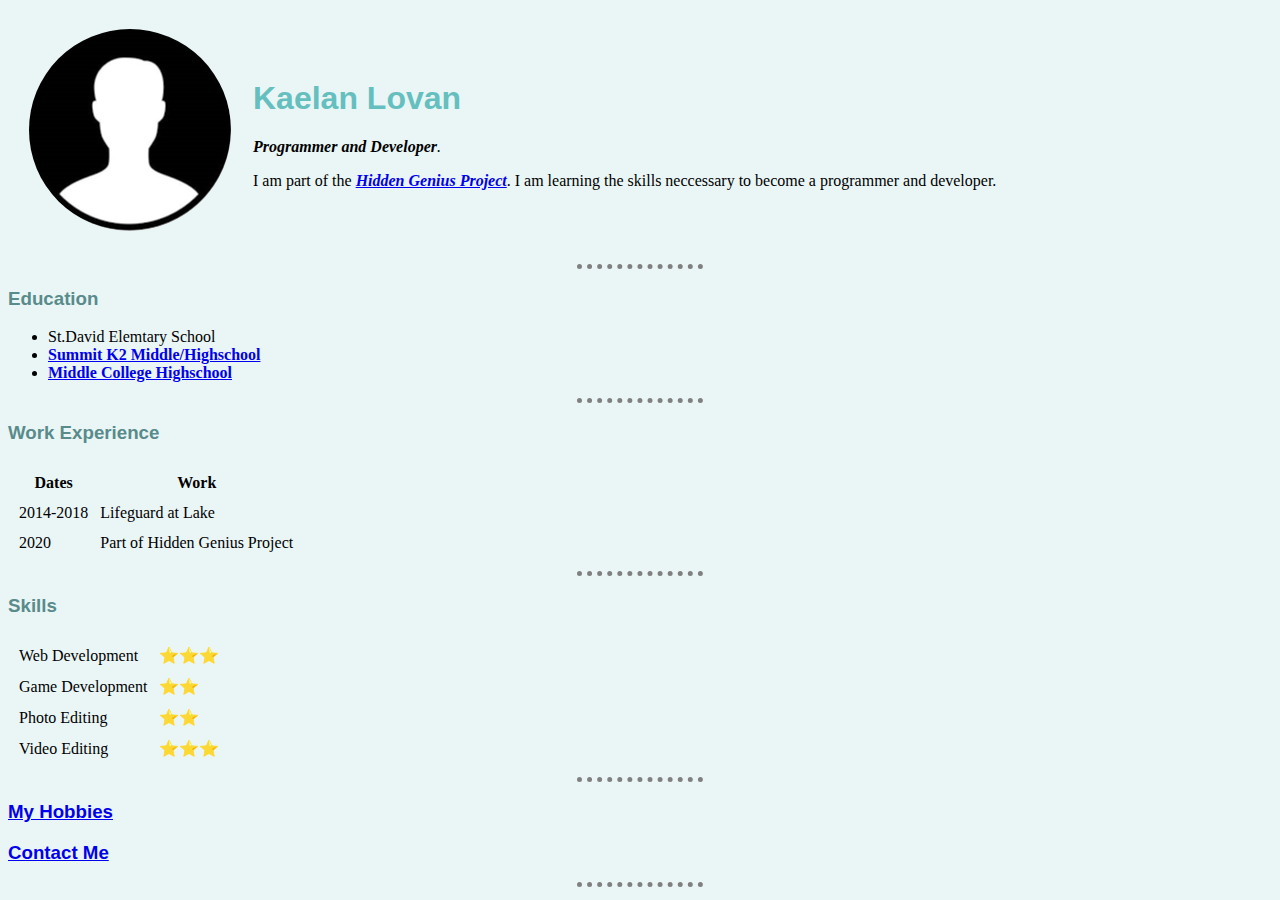
<file: index.html>
<!DOCTYPE html>
<html> 
    <head>
        <meta charset="utf-8">
        <title>Kaelan's Personal Site</title>
        <link rel="stylesheet" href="css/styles.css">

    </head>
    <body>
        <table cellspacing="20">
            <tr>
                <td><img src="images/profile.png" alt="placeholder profile"></td>
                <td><h1>Kaelan Lovan</h1>
                    <p><em><strong>Programmer and Developer</strong>.</em></p>
                    <p>I am part of the <em><strong><a href="https://www.hiddengeniusproject.org/">Hidden Genius Project</a></strong></em>. I am learning the skills neccessary to become a programmer and developer.</p></td>
            </tr>
        </table>
        <hr>
        <h3>Education</h3>
        <ul>
            <li>St.David Elemtary School</li>
            <li><a href="https://k2.summitps.org/"><strong>Summit K2 Middle/Highschool</strong></a></li>
            <li><a href="https://www.wccusd.net/middlecollege"><strong>Middle College Highschool</strong></a></li>
        </ul>
        <hr>
        <h3>Work Experience</h3>
        <table cellspacing="10px">
            <thead>
                <tr>
                    <th>Dates</th>
                    <th>Work</th>
                </tr>
            </thead>
            <tbody>
                <tr>
                    <td>2014-2018</td>
                    <td>Lifeguard at Lake</td>
                </tr>
                <tr>
                    <td>2020</td>
                    <td>Part of Hidden Genius Project</td>
                </tr>
            </tbody>
        </table>
        <hr>
        <h3>Skills</h3>
        <table cellspacing="10px">
            <tr>
                <td>Web Development</td>
                <td>⭐⭐⭐</td>
            </tr>
            <tr>
                <td>Game Development</td>
                <td>⭐⭐</td>
            </tr>
            <tr>
                <td>Photo Editing</td>
                <td>⭐⭐</td>
            </tr>
            <tr>
                <td>Video Editing</td>
                <td>⭐⭐⭐</td>
            </tr>
        </table>
        <hr>
        <h3><a href="hobbies.html">My Hobbies</a></h3>
        <h3><a href="contact.html"><strong>Contact Me</strong></a></h3>
        <hr>
    </body>
</html>
</file>
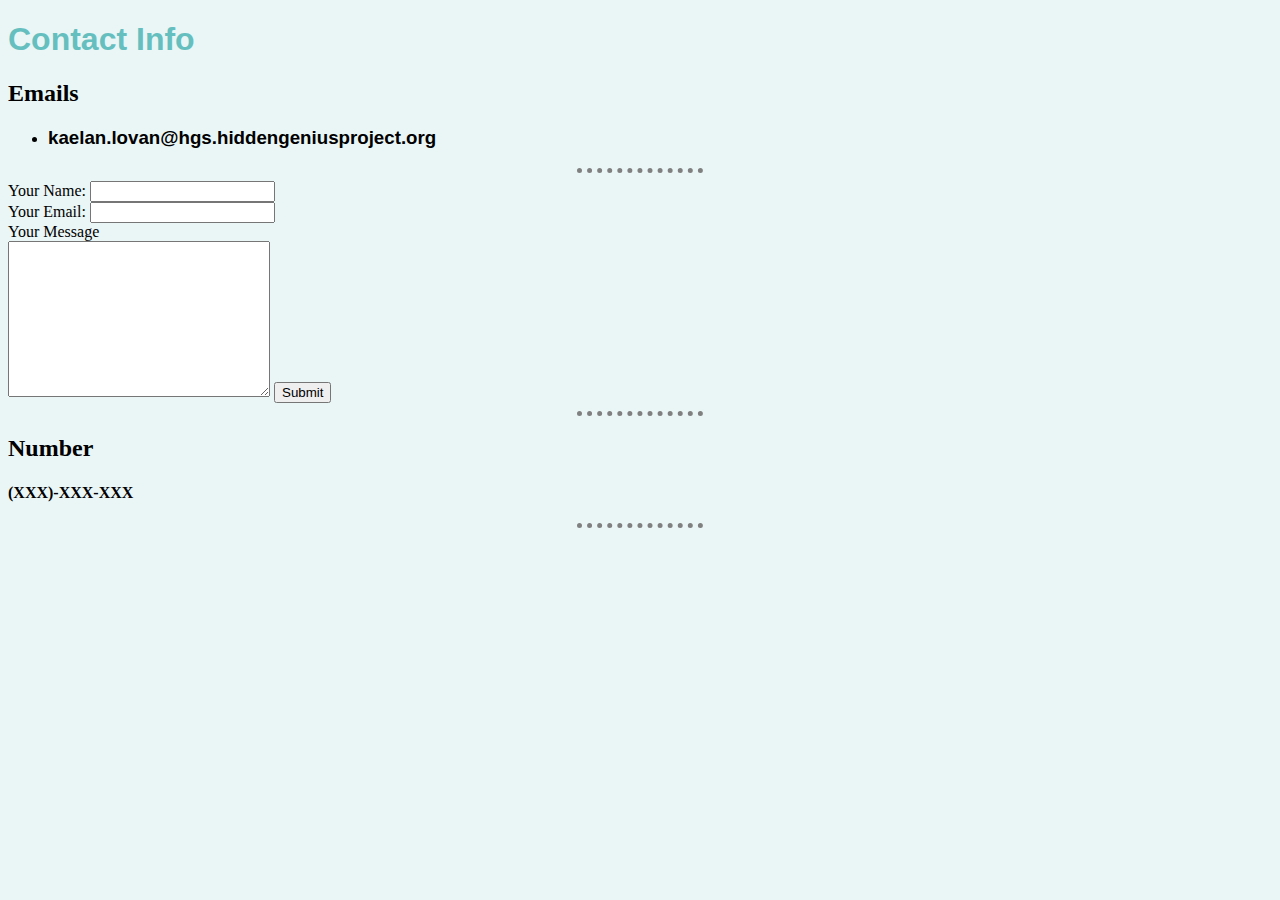
<file: contact.html>
<!DOCTYPE html>
<html> 
    <head>
        <meta charset="utf-8">
        <title>Contact Me</title>
        <link rel="stylesheet" href="css/styles.css">
    </head>
    <body>
        <h1><a>Contact Info</a></h1>
        <p><h2>Emails</h2>
            <ul>
                <li><h3 style="color: black;"><strong></strong>kaelan.lovan@hgs.hiddengeniusproject.org</strong></h3></li>
            </ul>

            <hr>

            <form action="mailto:info@random.com" method="post" enctype="text/plain">
                <label>Your Name:</label>
                <input type="text" name="yourName" value=""><br>
                <label>Your Email:</label>
                <input type="email" name="yourEmail" id=""><br>
                <label>Your Message</label><br>
                <textarea name="yourMessage" rows="10" cols="30"></textarea>
                <input type="submit" name="">
            </form>

        <hr>
            <h2>Number</h2>
            <h4><strong>(XXX)-XXX-XXX</strong></h4>
        <hr>
        </p>
    </body>
</html>
</file>
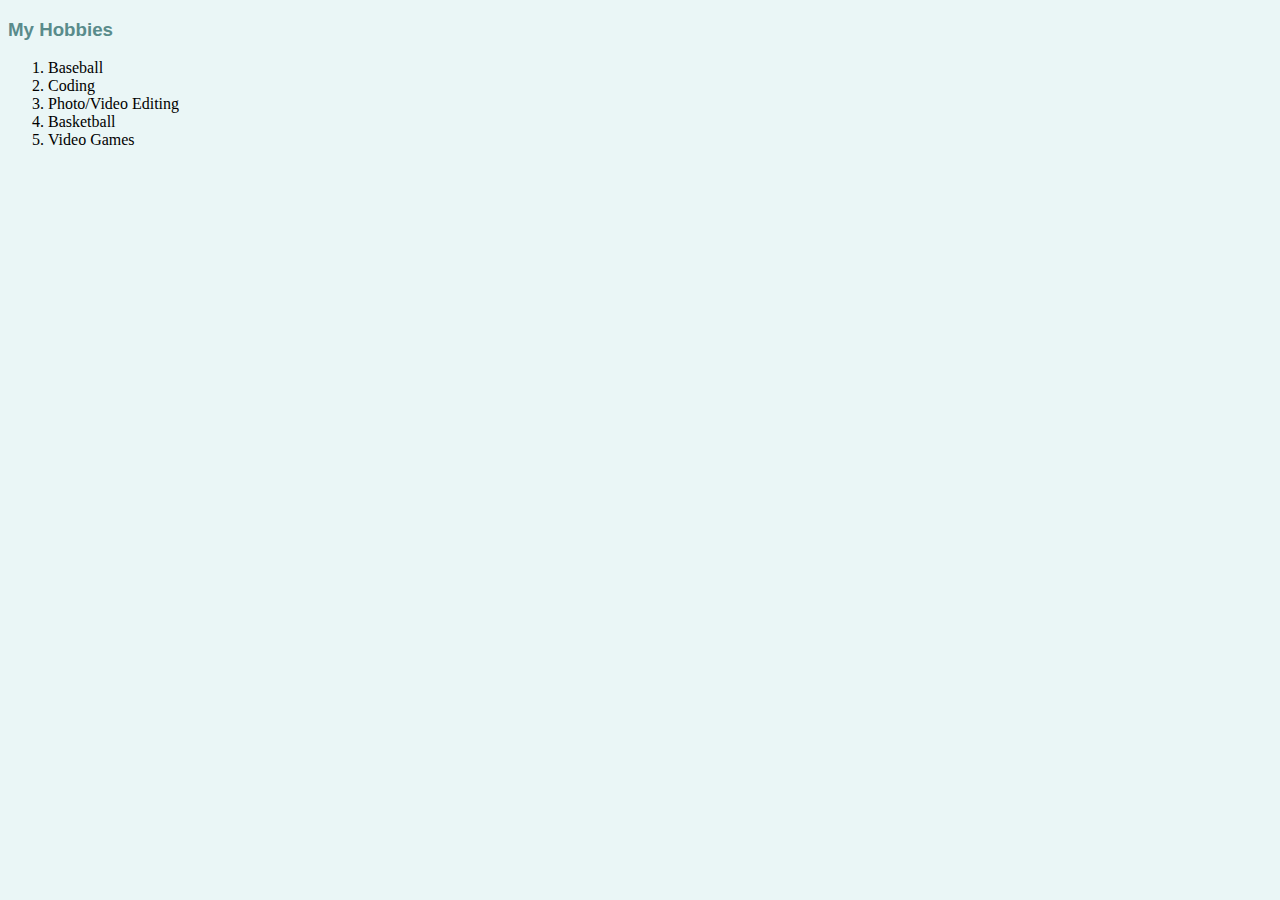
<file: hobbies.html>
<!DOCTYPE html>
<html> 
    <head>
        <meta charset="utf-8">
        <title>My Hobbies</title>
        <link rel="stylesheet" href="css/styles.css">
    </head>
    <body>
        <h3><a>My Hobbies</a></h3>
        <ol type="1">
            <li>Baseball</li>
            <li>Coding</li>
            <li>Photo/Video Editing</li>
            <li>Basketball</li>
            <li>Video Games</li>
        </ol>
    </body>
</html>
</file>
<file: css/styles.css>
body {
    background-color: #EAF6F6;
}

hr {
    background-color: none;
    border-style: dotted none none none;
    width: 10%;
    border-width: 5px;
    border-color: gray;
}

h1 {
    color: #66BFBF;
    font-family: Arial, Helvetica, sans-serif;
}

h3 {
    color: #598b8b;
    font-family: Arial, Helvetica, sans-serif;
}
</file>
